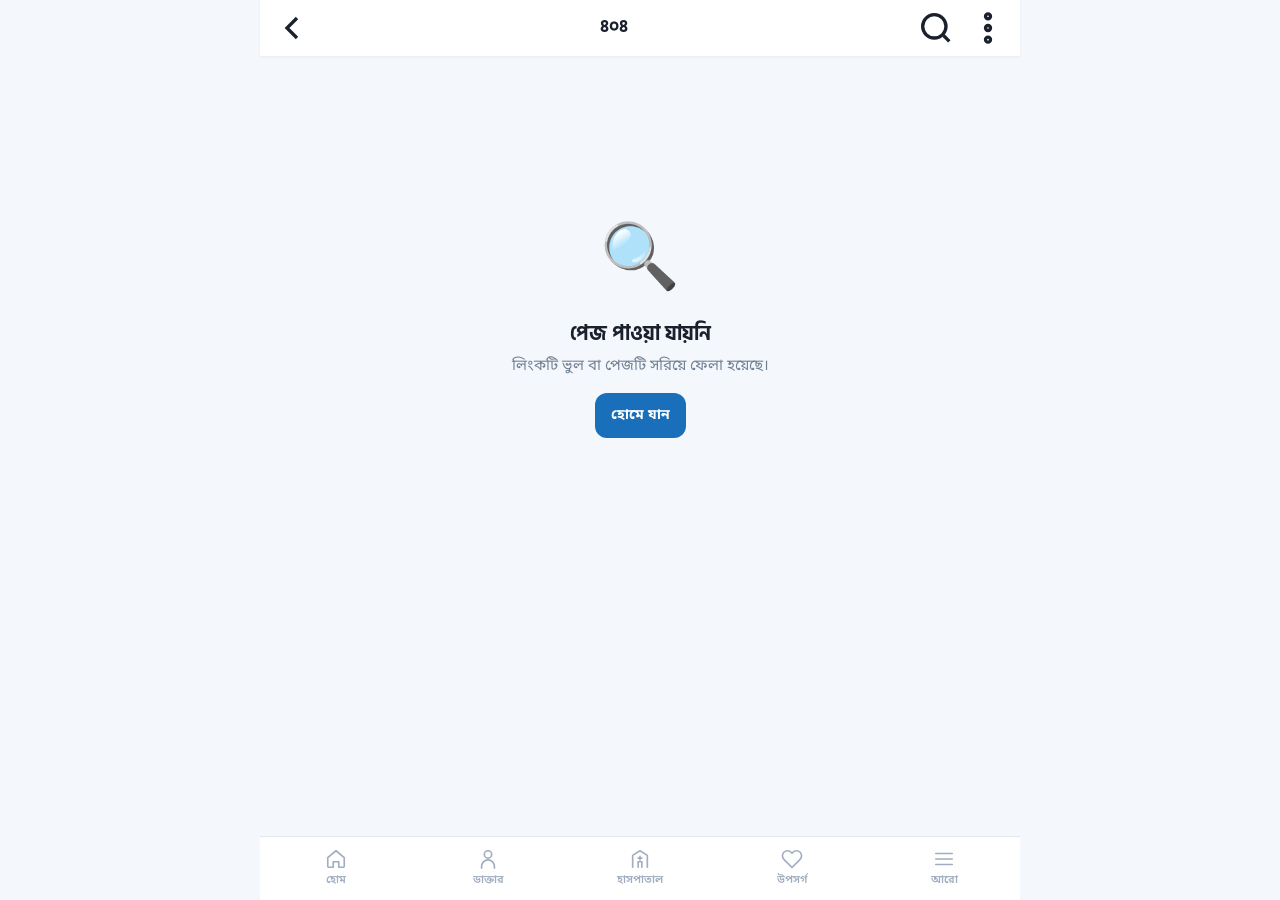
<file: index.html>
<!doctype html>
<html lang="bn">
<head>
<meta charset="utf-8" />
<meta name="viewport" content="width=device-width,initial-scale=1,viewport-fit=cover" />
<meta name="theme-color" content="#1A6FBA" />
<title>উত্তরবঙ্গ স্বাস্থ্য সেতু — Uttarbanga Swasthya Setu</title>
<meta name="description" content="উত্তরবঙ্গের সেরা ডাক্তার, হাসপাতাল ও ডায়াগনস্টিক খুঁজুন এক ক্লিকে। Cooch Behar, Siliguri, Tufanganj, Dinhata সহ পুরো উত্তরবঙ্গ।" />
<meta name="keywords" content="doctor cooch behar, siliguri hospital, north bengal doctor, ডাক্তার, হাসপাতাল" />
<link rel="canonical" href="https://uttarbanga-swasthya.app/" />
<meta property="og:title" content="উত্তরবঙ্গ স্বাস্থ্য সেতু" />
<meta property="og:description" content="ঘরে বসেই পান সেরা ডাক্তারের খোঁজ" />
<meta property="og:type" content="website" />
<meta property="og:image" content="/src/assets/illustrations/og-cover.svg" />
<meta name="twitter:card" content="summary_large_image" />

<link rel="manifest" href="/manifest.json" />
<link rel="icon" type="image/svg+xml" href="/src/assets/icons/logo.svg" />
<link rel="apple-touch-icon" href="/src/assets/icons/logo-192.png" />

<link rel="preconnect" href="https://fonts.googleapis.com" />
<link rel="preconnect" href="https://fonts.gstatic.com" crossorigin />
<link href="https://fonts.googleapis.com/css2?family=Hind+Siliguri:wght@400;500;600;700&family=Noto+Sans+Bengali:wght@400;500;600&family=Nunito:wght@500;700;800&display=swap" rel="stylesheet" />

<link rel="stylesheet" href="/src/styles/_variables.css" />
<link rel="stylesheet" href="/src/styles/_reset.css" />
<link rel="stylesheet" href="/src/styles/_base.css" />
<link rel="stylesheet" href="/src/styles/_layout.css" />
<link rel="stylesheet" href="/src/styles/_topbar.css" />
<link rel="stylesheet" href="/src/styles/_navbar.css" />
<link rel="stylesheet" href="/src/styles/_cards.css" />
<link rel="stylesheet" href="/src/styles/_modals.css" />
<link rel="stylesheet" href="/src/styles/_forms.css" />
<link rel="stylesheet" href="/src/styles/_badges.css" />
<link rel="stylesheet" href="/src/styles/_slider.css" />
<link rel="stylesheet" href="/src/styles/_animations.css" />
<link rel="stylesheet" href="/src/styles/_offline.css" />
<link rel="stylesheet" href="/src/styles/_responsive.css" />

<script type="application/ld+json">
{"@context":"https://schema.org","@type":"WebSite","name":"উত্তরবঙ্গ স্বাস্থ্য সেতু","url":"https://uttarbanga-swasthya.app/","potentialAction":{"@type":"SearchAction","target":"https://uttarbanga-swasthya.app/search?q={query}","query-input":"required name=query"}}
</script>
</head>
<body>
  <div id="splash" class="splash">
    <div class="splash-inner">
      <img src="/src/assets/icons/logo.svg" alt="" width="96" height="96" />
      <h1>উত্তরবঙ্গ স্বাস্থ্য সেতু</h1>
      <p>ঘরে বসেই পান সেরা ডাক্তারের খোঁজ</p>
      <div class="splash-bar"><span></span></div>
    </div>
  </div>

  <header id="topbar" class="topbar" hidden></header>
  <main id="app" class="app-main" role="main"></main>
  <nav id="navbar" class="navbar" hidden></nav>
  <div id="fab-root"></div>
  <div id="modal-root"></div>
  <div id="toast-root"></div>

  <script type="module" src="/src/js/app.js"></script>
</body>
</html>
</file>
<file: src/styles/_variables.css>
:root{
  /* Brand */
  --brand-primary:#1A6FBA;
  --brand-primary-600:#155A99;
  --brand-primary-50:#E8F1FB;
  --brand-secondary:#0D9E6A;
  --brand-accent:#F5A623;
  --brand-emergency:#E53E3E;
  --brand-bg:#F4F7FB;
  --brand-surface:#FFFFFF;
  --brand-text:#1A202C;
  --brand-muted:#718096;
  --brand-border:#E2E8F0;
  --brand-inactive:#A0AEC0;

  /* Type */
  --font-display:'Hind Siliguri','Noto Sans Bengali',system-ui,sans-serif;
  --font-body:'Noto Sans Bengali','Hind Siliguri',system-ui,sans-serif;
  --font-num:'Nunito',system-ui,sans-serif;

  /* Spacing */
  --sp-1:4px; --sp-2:8px; --sp-3:12px; --sp-4:16px; --sp-5:20px; --sp-6:24px; --sp-8:32px; --sp-10:40px;
  --radius-sm:8px; --radius-md:12px; --radius-lg:16px; --radius-xl:20px; --radius-full:9999px;

  /* Elev */
  --shadow-sm:0 1px 2px rgba(15,23,42,.06);
  --shadow-md:0 2px 8px rgba(15,23,42,.07);
  --shadow-lg:0 4px 16px rgba(26,111,186,.15);

  /* Layout */
  --topbar-h:56px;
  --navbar-h:64px;
  --max-w:720px;

  /* Motion */
  --ease:cubic-bezier(.2,.8,.2,1);
}
</file>
<file: src/styles/_base.css>
html{font-family:var(--font-body);color:var(--brand-text);background:var(--brand-bg)}
body{font-size:15px;background:var(--brand-bg)}
h1,h2,h3,h4{font-family:var(--font-display);font-weight:700;line-height:1.25;color:var(--brand-text)}
h1{font-size:24px}h2{font-size:20px}h3{font-size:17px}h4{font-size:15px}
small,.muted{color:var(--brand-muted);font-size:13px}
.num{font-family:var(--font-num);font-feature-settings:"tnum"}
.section{padding:var(--sp-5) var(--sp-4)}
.section-title{display:flex;align-items:baseline;justify-content:space-between;margin-bottom:var(--sp-3)}
.section-title h2{font-size:18px}
.section-title a{color:var(--brand-primary);font-size:13px;font-weight:600}
.subtitle{color:var(--brand-muted);font-size:13px;margin-top:-6px;margin-bottom:var(--sp-3)}
.divider{height:1px;background:var(--brand-border);margin:var(--sp-4) 0}
</file>
<file: src/styles/_layout.css>
.app-main{
  min-height:100dvh;
  padding-top:var(--topbar-h);
  padding-bottom:calc(var(--navbar-h) + env(safe-area-inset-bottom));
  max-width:var(--max-w);
  margin:0 auto;
  background:var(--brand-bg);
}
.container{padding:0 var(--sp-4)}
.row{display:flex;gap:var(--sp-3);align-items:center}
.grid-3{display:grid;grid-template-columns:repeat(3,1fr);gap:var(--sp-3)}
.grid-2{display:grid;grid-template-columns:repeat(2,1fr);gap:var(--sp-3)}
.hscroll{display:flex;gap:var(--sp-3);overflow-x:auto;padding:var(--sp-2) var(--sp-4);scroll-snap-type:x mandatory;scrollbar-width:none}
.hscroll::-webkit-scrollbar{display:none}
.hscroll > *{scroll-snap-align:start;flex:0 0 auto}
</file>
<file: src/styles/_topbar.css>
.topbar{
  position:fixed;top:0;left:0;right:0;z-index:30;
  height:var(--topbar-h);
  background:var(--brand-surface);
  display:flex;align-items:center;gap:var(--sp-3);
  padding:0 var(--sp-3);
  box-shadow:0 1px 3px rgba(0,0,0,.06);
  max-width:var(--max-w);margin:0 auto;
}
.topbar .tb-title{font-family:var(--font-display);font-weight:700;font-size:17px;flex:1;text-align:center}
.topbar .tb-btn{width:40px;height:40px;border-radius:var(--radius-full);display:grid;place-items:center;color:var(--brand-text)}
.topbar .tb-btn:active{background:var(--brand-primary-50)}
.topbar.home .tb-title{text-align:left;display:flex;align-items:center;gap:var(--sp-2)}
.topbar.home .logo{width:32px;height:32px}
</file>
<file: src/styles/_navbar.css>
.navbar{
  position:fixed;bottom:0;left:0;right:0;z-index:30;
  height:calc(var(--navbar-h) + env(safe-area-inset-bottom));
  padding-bottom:env(safe-area-inset-bottom);
  background:var(--brand-surface);
  border-top:1px solid var(--brand-border);
  display:grid;grid-template-columns:repeat(5,1fr);
  max-width:var(--max-w);margin:0 auto;
}
.nav-item{display:flex;flex-direction:column;align-items:center;justify-content:center;gap:2px;color:var(--brand-inactive);font-size:11px;font-weight:600;transition:color .15s var(--ease)}
.nav-item svg{width:22px;height:22px;stroke-width:1.8}
.nav-item.active{color:var(--brand-primary)}
.nav-item.active svg{stroke-width:2.2}
</file>
<file: src/styles/_cards.css>
.card{background:var(--brand-surface);border-radius:var(--radius-lg);box-shadow:var(--shadow-md);padding:var(--sp-4);transition:transform .15s var(--ease)}
.card:active{transform:scale(.985)}

/* Category */
.cat-card{display:flex;flex-direction:column;align-items:center;gap:var(--sp-2);padding:var(--sp-4) var(--sp-2);border-radius:var(--radius-lg);background:var(--brand-surface);box-shadow:var(--shadow-sm);text-align:center}
.cat-card .icon{width:48px;height:48px;display:grid;place-items:center;color:var(--brand-primary);background:var(--brand-primary-50);border-radius:var(--radius-full)}
.cat-card .icon svg{width:26px;height:26px}
.cat-card .lbl{font-size:12.5px;font-weight:600;line-height:1.25}

/* Doctor card */
.doc-card{display:flex;flex-direction:column;gap:var(--sp-3);background:var(--brand-surface);border-radius:var(--radius-lg);padding:var(--sp-4);box-shadow:0 2px 12px rgba(0,0,0,.07)}
.doc-card .head{display:flex;gap:var(--sp-3)}
.doc-card .avatar{width:72px;height:72px;border-radius:var(--radius-full);background:var(--brand-primary-50);object-fit:cover;flex:0 0 auto;display:grid;place-items:center;color:var(--brand-primary);font-family:var(--font-num);font-weight:800;font-size:24px}
.doc-card .meta{flex:1;min-width:0}
.doc-card .name{font-family:var(--font-display);font-weight:700;font-size:15px;display:flex;align-items:center;gap:6px;flex-wrap:wrap}
.doc-card .qual{font-size:12.5px;color:var(--brand-muted);margin-top:2px}
.doc-card .row2{display:flex;gap:8px;align-items:center;margin-top:6px;flex-wrap:wrap}
.doc-card .row3{display:flex;gap:var(--sp-4);align-items:center;font-size:12.5px;color:var(--brand-text);margin-top:6px}
.doc-card .actions{display:grid;grid-template-columns:1fr 1fr 1fr;gap:var(--sp-2)}
.doc-card .actions .btn{padding:10px 0;font-size:13px}

/* Hospital horizontal card */
.hosp-card{width:240px;background:var(--brand-surface);border-radius:var(--radius-lg);overflow:hidden;box-shadow:var(--shadow-md)}
.hosp-card .ph{height:120px;background:linear-gradient(135deg,#1A6FBA,#0D9E6A);display:grid;place-items:center;color:#fff}
.hosp-card .body{padding:var(--sp-3)}
.hosp-card .name{font-weight:700;font-size:14px;margin-bottom:4px}
.hosp-card .loc{font-size:12px;color:var(--brand-muted);margin-bottom:8px}

/* Ad */
.ad-card{background:var(--brand-surface);border-radius:var(--radius-lg);padding:var(--sp-4);box-shadow:var(--shadow-sm);border:1px dashed var(--brand-border)}
.ad-card .ad-lbl{font-size:10px;letter-spacing:.08em;text-transform:uppercase;color:var(--brand-muted);margin-bottom:6px}

/* Symptom */
.symp-card{padding:var(--sp-4);background:var(--brand-surface);border-radius:var(--radius-lg);box-shadow:var(--shadow-sm);display:flex;flex-direction:column;align-items:center;gap:var(--sp-2);text-align:center}
.symp-card .emoji{font-size:32px}
.symp-card .lbl{font-size:13px;font-weight:600}

/* Review */
.rev-card{padding:var(--sp-4);background:var(--brand-surface);border-radius:var(--radius-lg);box-shadow:var(--shadow-sm);margin-bottom:var(--sp-3)}
.rev-card .who{display:flex;align-items:center;gap:var(--sp-2);margin-bottom:6px}
.rev-card .who .av{width:32px;height:32px;border-radius:50%;background:var(--brand-primary-50);display:grid;place-items:center;color:var(--brand-primary);font-weight:700}

/* Stats */
.stat-pill{display:flex;align-items:center;gap:var(--sp-2);padding:10px 14px;background:var(--brand-surface);border-radius:var(--radius-full);box-shadow:var(--shadow-sm);font-size:13px;font-weight:600;white-space:nowrap}
.stat-pill .num{color:var(--brand-primary);font-weight:800}
</file>
<file: src/styles/_modals.css>
.modal-backdrop{position:fixed;inset:0;background:rgba(15,23,42,.5);display:flex;align-items:flex-end;justify-content:center;z-index:60;opacity:0;pointer-events:none;transition:opacity .2s var(--ease)}
.modal-backdrop.open{opacity:1;pointer-events:auto}
.modal{background:var(--brand-surface);border-top-left-radius:20px;border-top-right-radius:20px;width:100%;max-width:var(--max-w);max-height:85dvh;overflow-y:auto;transform:translateY(100%);transition:transform .25s var(--ease);padding:var(--sp-5) var(--sp-4) calc(var(--sp-5) + env(safe-area-inset-bottom))}
.modal-backdrop.open .modal{transform:translateY(0)}
.modal .handle{width:40px;height:4px;background:var(--brand-border);border-radius:2px;margin:0 auto var(--sp-4)}
.modal h3{margin-bottom:var(--sp-3)}
</file>
<file: src/styles/_forms.css>
.input,.select,.textarea{width:100%;padding:12px 14px;background:var(--brand-surface);border:1px solid var(--brand-border);border-radius:var(--radius-md);font-size:14px;transition:border-color .15s,box-shadow .15s}
.input:focus,.select:focus,.textarea:focus{outline:0;border-color:var(--brand-primary);box-shadow:0 0 0 3px var(--brand-primary-50)}
.search-wrap{position:relative}
.search-wrap .input{padding-left:40px}
.search-wrap svg{position:absolute;left:12px;top:50%;transform:translateY(-50%);color:var(--brand-muted);width:18px;height:18px}

.btn{display:inline-flex;align-items:center;justify-content:center;gap:6px;padding:12px 16px;border-radius:var(--radius-md);font-weight:700;font-size:14px;transition:transform .1s,background .15s;white-space:nowrap}
.btn:active{transform:scale(.97)}
.btn-primary{background:var(--brand-primary);color:#fff}
.btn-primary:hover{background:var(--brand-primary-600)}
.btn-secondary{background:var(--brand-secondary);color:#fff}
.btn-ghost{background:var(--brand-primary-50);color:var(--brand-primary)}
.btn-outline{background:transparent;color:var(--brand-primary);border:1px solid var(--brand-primary)}
.btn-emerg{background:var(--brand-emergency);color:#fff}
.btn-block{display:flex;width:100%}
.btn svg{width:16px;height:16px}

.chip{display:inline-flex;align-items:center;gap:6px;padding:7px 12px;background:var(--brand-surface);border:1px solid var(--brand-border);border-radius:var(--radius-full);font-size:12.5px;font-weight:600;color:var(--brand-text);white-space:nowrap}
.chip.active{background:var(--brand-primary);color:#fff;border-color:var(--brand-primary)}
.chips-row{display:flex;gap:var(--sp-2);overflow-x:auto;padding:var(--sp-2) var(--sp-4);scrollbar-width:none}
.chips-row::-webkit-scrollbar{display:none}
</file>
<file: src/styles/_badges.css>
.badge{display:inline-flex;align-items:center;gap:4px;padding:3px 8px;border-radius:var(--radius-full);font-size:11px;font-weight:700;line-height:1}
.badge-verified{background:#E6F7F0;color:#0D9E6A}
.badge-pop{background:#FFF4E0;color:#B26A00}
.badge-today{background:#E8F1FB;color:#1A6FBA}
.badge-sponsored{background:#F3F4F6;color:#6B7280}
.badge-spec{background:var(--brand-primary-50);color:var(--brand-primary);padding:4px 10px;font-size:11.5px}
.stars{display:inline-flex;align-items:center;gap:2px;color:var(--brand-accent);font-weight:700;font-size:13px}
.stars svg{width:14px;height:14px;fill:currentColor}
</file>
<file: src/styles/_slider.css>
.slider{position:relative;border-radius:var(--radius-md);overflow:hidden}
.slider-track{display:flex;overflow-x:auto;scroll-snap-type:x mandatory;scrollbar-width:none;border-radius:var(--radius-md);box-shadow:var(--shadow-lg)}
.slider-track::-webkit-scrollbar{display:none}
.slide{flex:0 0 100%;aspect-ratio:16/9;scroll-snap-align:center;background:linear-gradient(135deg,#1A6FBA,#0D9E6A);color:#fff;padding:var(--sp-5);display:flex;flex-direction:column;justify-content:flex-end;position:relative}
.slide.s2{background:linear-gradient(135deg,#F5A623,#E53E3E)}
.slide.s3{background:linear-gradient(135deg,#6366F1,#1A6FBA)}
.slide h3{color:#fff;font-size:18px;margin-bottom:4px}
.slide p{font-size:13px;opacity:.95}
.slider-dots{display:flex;gap:6px;justify-content:center;margin-top:var(--sp-3)}
.slider-dots .dot{width:6px;height:6px;border-radius:50%;background:var(--brand-border);transition:all .2s}
.slider-dots .dot.active{width:18px;background:var(--brand-primary)}
</file>
<file: src/styles/_animations.css>
@keyframes fadeIn{from{opacity:0;transform:translateY(6px)}to{opacity:1;transform:none}}
@keyframes pulse{0%,100%{opacity:1}50%{opacity:.5}}
@keyframes shimmer{0%{background-position:-400px 0}100%{background-position:400px 0}}
@keyframes spin{to{transform:rotate(360deg)}}
.fade-in{animation:fadeIn .35s var(--ease) both}
.skeleton{background:linear-gradient(90deg,#EDF2F7 0%,#F7FAFC 50%,#EDF2F7 100%);background-size:800px 100%;animation:shimmer 1.2s linear infinite;border-radius:var(--radius-md)}
.spinner{width:24px;height:24px;border:3px solid var(--brand-primary-50);border-top-color:var(--brand-primary);border-radius:50%;animation:spin .8s linear infinite}

/* Splash */
.splash{position:fixed;inset:0;z-index:100;background:linear-gradient(160deg,#1A6FBA 0%,#0D9E6A 100%);display:grid;place-items:center;color:#fff;transition:opacity .4s var(--ease)}
.splash.hide{opacity:0;pointer-events:none}
.splash-inner{text-align:center;padding:var(--sp-6)}
.splash-inner img{margin:0 auto var(--sp-4);filter:drop-shadow(0 4px 12px rgba(0,0,0,.2))}
.splash-inner h1{color:#fff;font-size:22px}
.splash-inner p{opacity:.95;margin-top:6px;font-size:14px}
.splash-bar{width:120px;height:3px;background:rgba(255,255,255,.25);border-radius:2px;margin:var(--sp-5) auto 0;overflow:hidden}
.splash-bar span{display:block;height:100%;background:#fff;width:30%;animation:splashLoad 1.8s var(--ease) forwards}
@keyframes splashLoad{to{width:100%}}

/* FAB */
.fab{position:fixed;right:16px;bottom:calc(var(--navbar-h) + 16px + env(safe-area-inset-bottom));z-index:40}
.fab-btn{width:56px;height:56px;border-radius:50%;background:var(--brand-emergency);color:#fff;display:grid;place-items:center;box-shadow:0 8px 24px rgba(229,62,62,.4);transition:transform .2s var(--ease)}
.fab-btn:active{transform:scale(.92)}
.fab-menu{position:absolute;right:0;bottom:68px;display:flex;flex-direction:column;gap:10px;align-items:flex-end;opacity:0;transform:translateY(8px);pointer-events:none;transition:all .2s var(--ease)}
.fab.open .fab-menu{opacity:1;transform:none;pointer-events:auto}
.fab-item{display:flex;align-items:center;gap:8px;background:#fff;padding:10px 14px;border-radius:var(--radius-full);box-shadow:var(--shadow-md);font-size:13px;font-weight:700;color:var(--brand-text)}

/* Toast */
.toast{position:fixed;bottom:calc(var(--navbar-h) + 80px);left:50%;transform:translateX(-50%) translateY(20px);background:#1A202C;color:#fff;padding:10px 16px;border-radius:var(--radius-full);font-size:13px;opacity:0;transition:all .25s var(--ease);z-index:90}
.toast.show{opacity:1;transform:translateX(-50%) translateY(0)}
</file>
<file: src/styles/_offline.css>
.offline-page{padding:var(--sp-8) var(--sp-4);text-align:center;min-height:60vh;display:grid;place-items:center}
.offline-page .ico{font-size:64px;margin-bottom:var(--sp-3)}
.offline-page h2{margin-bottom:var(--sp-2)}
.offline-page p{color:var(--brand-muted);margin-bottom:var(--sp-4)}
</file>
<file: src/styles/_responsive.css>
@media (min-width:768px){
  :root{--max-w:760px}
  .grid-3{grid-template-columns:repeat(4,1fr)}
}
@media (prefers-reduced-motion:reduce){
  *{animation-duration:.001ms !important;transition-duration:.001ms !important}
}
</file>
